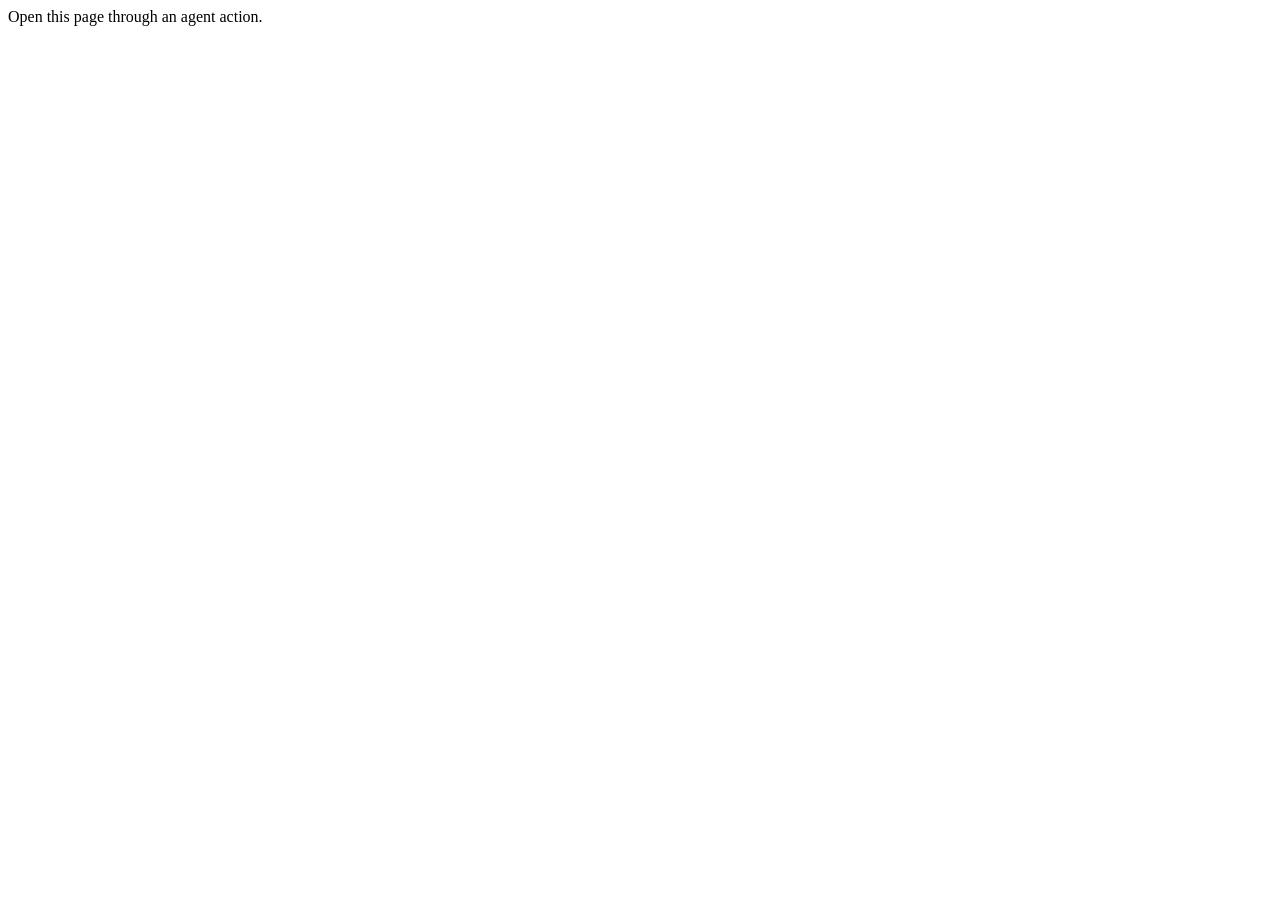
<file: bridge/action-bridge.html>
<!doctype html>
<!--
  Action bridge, copied here by build_network.mjs. Do not edit it.
  Other agent sites load this page in a hidden frame before they run this site's network.
  It reads agent-manifest.json in this folder. That manifest names bridge-actions.js when
  this folder has it, and the page then shares the actions it registers with the callers
  they list. Otherwise it shares no actions and loads none of the site's own code.
  Do not block framing for this folder.
-->
<html lang="en">
  <head>
    <meta charset="utf-8">
    <meta name="robots" content="noindex">
    <title>Action bridge</title>
    <script type="module" src="../runtime/action-bridge.js"></script>
  </head>
  <body></body>
</html>
</file>
